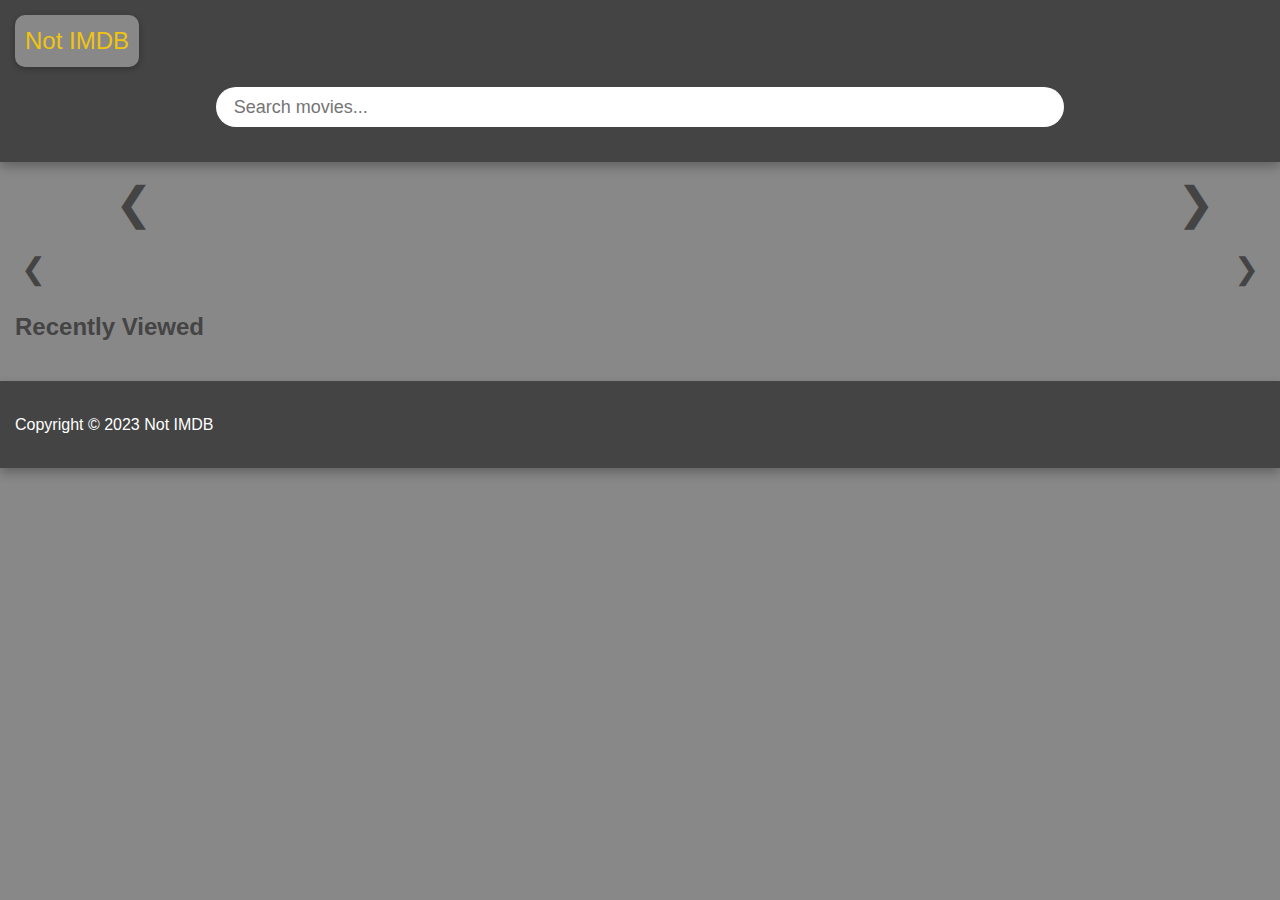
<file: index.html>
<!DOCTYPE html>
<html lang="en">
<head>
    <meta charset="UTF-8">
    <meta name="viewport" content="width=device-width, initial-scale=1.0">
    <title>Movie Explorer App</title>
    <link rel="stylesheet" href="styles/base.css">
    <link rel="stylesheet" href="styles/large.css">
    <link rel="stylesheet" href="styles/normalize.css">
</head>
<body>
<header class="header">
    <!-- The header content will be populated here -->
</header>
<main>
    <div id="hero-carousel">
        <button id="carousel-prev">&#10094;</button>
        <div id="main-poster">
            <!-- The main upcoming movie poster will be populated here -->
        </div>
        <div id="side-posters">
            <!-- The queued upcoming movie posters will be populated here -->
        </div>
        <button id="carousel-next">&#10095;</button>
    </div>

    <section id="mini-carousel">
        <button id="arrow-left" onclick="moveCarousel(-1)">&#10094;</button>
        <div id="carousel-posters">
            <!-- Recently released posters will be populated here -->
        </div>
        <button id="arrow-right" onclick="moveCarousel(1)">&#10095;</button>
    </section>
    <div id="recent-movies">
        <h2>Recently Viewed</h2>
        <ul>
            <!-- Recently viewed movies populated here -->
        </ul>
    </div>
</main>
<footer class="footer">
    <!-- Footer contents will be populated here -->
</footer>
<script src="scripts/load.js"></script>
<script src="scripts/search_bar.js"></script>
<script src="scripts/recently_viewed.js"></script>
<script src="scripts/hero_carousel.js"></script>
<script src="scripts/mini_carousel.js"></script>

</body>
</html>
</file>
<file: styles/base.css>
:root {
    --primary-color: #444444;
    --primary-color-transparent: #44444455;
    --secondary-color: #888888;
    --secondary-color-transparent: #88888855;
    --accent-color: #F1C40F;
}

body {
    margin: 0;
    padding: 0;
    font-family: 'Roboto', sans-serif;
    color: var(--primary-color);
    background-color: var(--secondary-color);
    line-height: 1.6;
}

header,
main,
footer {
    padding: 15px;
}

header,
footer {
    width: 100%;
    background-color: var(--primary-color);
    box-sizing: border-box;
    color: white;
    box-shadow: 0 5px 10px #00000044;
}

#nav-logo {
    box-shadow: 0 2px 6px #00000044;
}

a {
    text-decoration: none;
    color: inherit;
}

a:visited {
    color: inherit;
}






/***   HEADER   ******************************************************************************************/
/********************************************************************************************************/
/*******************************************************************************************************/
/******************************************************************************************************/



#nav-logo {
    font-size: 24px;
    color: var(--accent-color);
    background-color: var(--secondary-color);
    border-radius: 10px;
    padding: 7px;
    width: 110px;
    text-align: center;
}


/*** Search Bar ************************************************************/
/**************************************************************************/

#search-bar {
    text-align: center;
}

#search-bar input {
    width: 65%;
    padding: 1em;
    border: none;
    border-radius: 20px;
    height: 4px;
    font-size: 18px;
    margin: 20px 0;
}

#search-results {
    display: none;
    position: absolute;
    width: 100%;
    max-height: 200px;
    overflow-y: auto;
    background-color: var(--primary-color);
    color: var(--secondary-color);
    border-radius: 5px;
    z-index: 100;
    transition: display 0.2s ease-in-out;
}

#search-results.show {
    display: block;
}

#search-results p {
    padding: 10px;
    cursor: pointer;
}

#search-results p:hover {
    background-color: var(--secondary-color);
    color: var(--primary-color);
}


/***   MAIN   ********************************************************************************************/
/********************************************************************************************************/
/*******************************************************************************************************/
/******************************************************************************************************/


#carousel-prev,
#carousel-next,
#arrow-right,
#arrow-left {
    background: none;
    color: var(--primary-color);
    border: none;
    cursor: pointer;
}

#carousel-next,
#carousel-prev {
    font-size: 45px;
}

#arrow-right,
#arrow-left {
    font-size: 30px;
}

#carousel-next:hover,
#carousel-prev:hover,
#arrow-right:hover,
#arrow-left:hover {
    background: var(--primary-color-transparent);
}



/*** Hero Carousel *********************************************************/
/**************************************************************************/


#hero-carousel {
    display: flex;
    flex-direction: row;
    align-items: center;
    width: 90%;
    margin: 0 auto;
}
#main-poster {
    width: 100%;
    margin-bottom: 10px;
}

#side-posters {
    display: none;
}

#side-posters div {
    /*flex-grow: 1;*/
    margin: 2px 0;
    box-sizing: border-box;
}

#main-poster,
#side-posters {
    position: relative;
}

#side-posters img {
    object-fit: cover;
    height: 55%;
    width: 55%;
}


/*** Recent Movies *********************************************************/
/**************************************************************************/

#recent-movies ul {
    padding-left: 0;
    list-style: none;
}

#recent-movies ul li {
    margin-bottom: 10px;
}

#main-poster .release-date {
    position: absolute;
    bottom: 0;
    left: 0;
    background-color: #00000088;
    color: white;
    padding: 5px;
}

/*#main-poster {*/
/*    width: 70%;*/
/*}*/

/*#side-posters {*/
/*    width: 30%;*/
/*}*/

#main-poster img {
    width: 100%;
    height: 100%;
    object-fit: contain;
}


/*** Mini Carousel *********************************************************/
/**************************************************************************/

#mini-carousel {
    display: flex;
    align-items: center;
}

#carousel-posters {
    flex: 1;
    display: flex;
    justify-content: space-around;
    overflow: hidden;
}

#carousel-posters div {
    flex: 1;
    margin: 5px;
}

#carousel-posters img {
    width: 100%;
    height: 100%;
    object-fit: cover;
}

#mini-carousel {
    flex-direction: row;
    justify-content: space-between;
}








#movie-details {
    display: flex;
    flex-wrap: wrap;
    justify-content: center;
    padding: 20px;
    gap: 20px;
}

#movie-title {
    width: 100%;
    text-align: center;
    color: #333;
    margin-bottom: 10px;
    font-size: 2em;
}

#movie-info {
    display: flex;
    flex-wrap: wrap;
    width: 100%;
    justify-content: center;
    gap: 20px;
}

#movie-poster {
    max-width: 100%;
    height: auto;
}

#movie-overview, #movie-genres, #movie-release, #movie-rating {
    width: 100%;
    text-align: justify;
}
</file>
<file: styles/large.css>
@media screen and (min-width: 768px) {


    #hero-carousel {
        flex-direction: row;
        align-items: stretch;
        margin: 0 auto 20px;
        width: 85%;
    }

    #main-poster {
        flex-basis: 60%;
        flex-shrink: 0;
        margin-right: 10px;
        margin-left: 40px;

    }

    #side-posters {
        display: flex;
        flex-direction: column;
        justify-content: space-between;
        height: 100%;
        flex-grow: 1;
        flex-basis: 40%;
        flex-shrink: 0;
    }

    #carousel-next {
        position: relative;
        left: -100px;
    }
}
</file>
